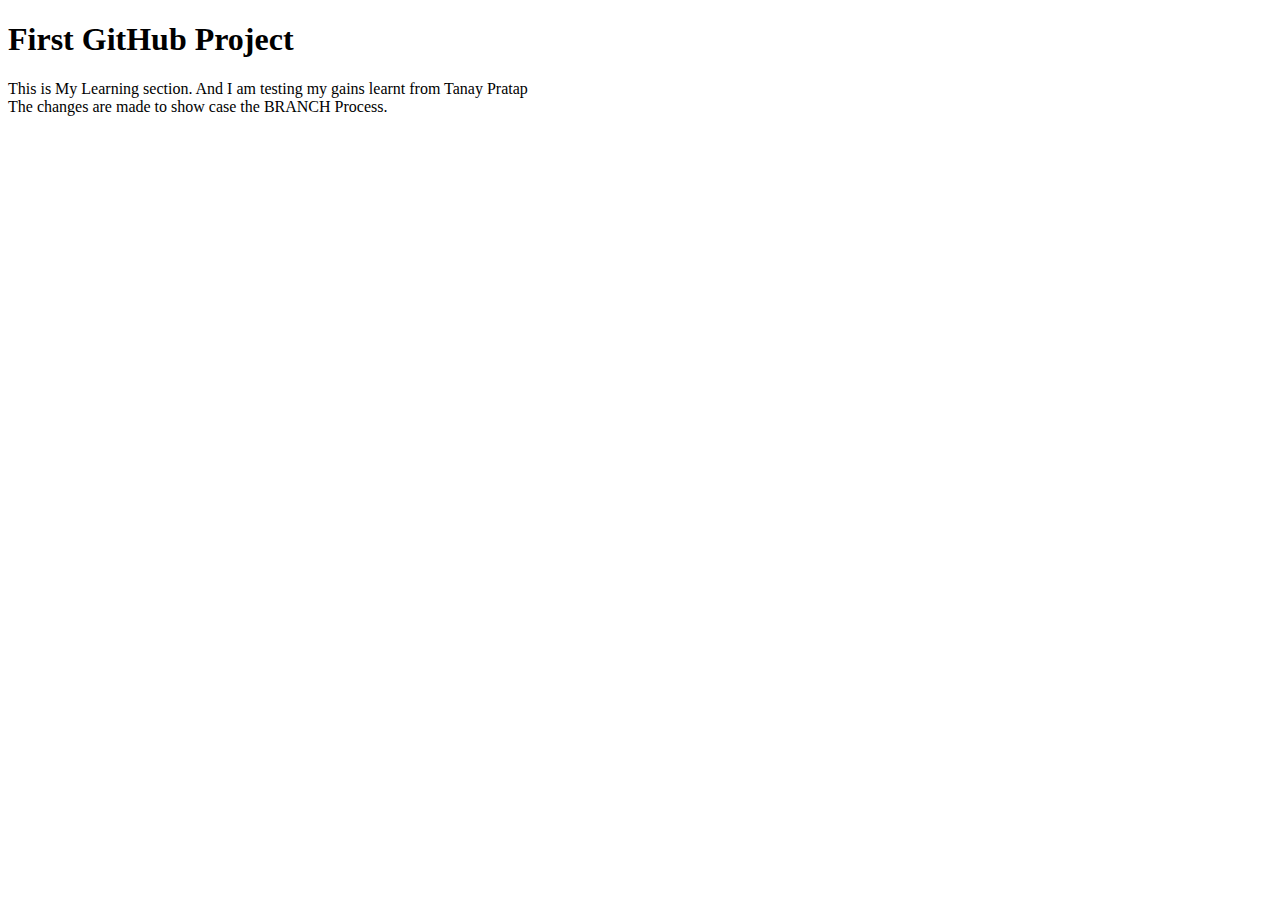
<file: index.html>
<!DOCTYPE html>
<html lang="en">

<head>
    <meta charset="UTF-8">
    <meta http-equiv="X-UA-Compatible" content="IE=edge">
    <meta name="viewport" content="width=device-width, initial-scale=1.0">
    <title>Practice GitHub</title>
</head>

<body>
    <div class="container">
        <div class="header">
            <h1>First GitHub Project</h1>
        </div>
        <div class="content">This is My Learning section. And I am testing my gains learnt from Tanay Pratap</div>
        <div>The changes are made to show case the BRANCH Process.</div>

    </div>
</body>

</html>
</file>
